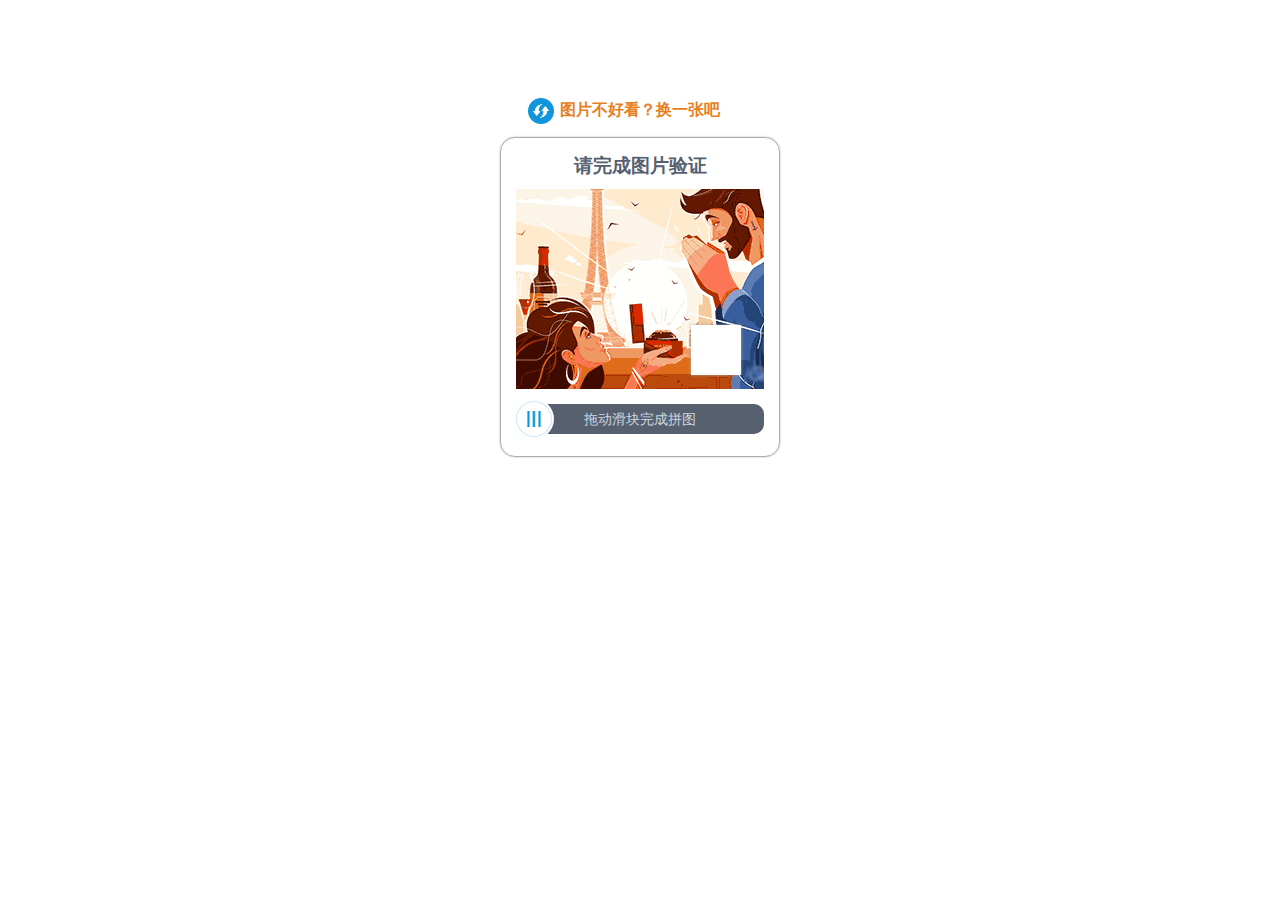
<file: yanzhengma/html/index.html>
<!DOCTYPE html>
<html lang="en">
<head>
    <meta charset="UTF-8">
    <meta http-equiv="X-UA-Compatible" content="IE=edge">
    <meta name="viewport" content="width=device-width, initial-scale=1.0">
    <title>图片拖动验证2</title>
    <link rel="stylesheet" href="../css/index.css">
</head>
<body>
    <!-- 整体容器 -->
    <div class="container">
        <!-- 上方切换图片 -->
        <p class="changeImg">图片不好看？换一张吧</p>
        <!-- 下方验证码图片容器 -->
        <div class="imgContainer">
            <h3>请完成图片验证</h3>
            <!-- 图片区域 -->
            <div class="imgBox">
                <!-- 可以拖动的图片块 -->
                <div class="imgBlock"></div>
                <!-- 图片缺口 -->
                <div class="imgGap"></div>
            </div>
            <!-- 滑动块 -->
            <div class="slider">
                <span>拖动滑块完成拼图</span>
                <button type="button" id="btn" style="left:-2px"></button>
            </div>
        </div>
    </div>
    <script src="../js/index.js"></script>
</body>
</html>
</file>
<file: yanzhengma/css/index.css>
*{
    font-family: "Microsoft Yahei Light", "Microsoft Yahei", PingFangSC-Regular, Helvetica, sans-serif, 等线;
}
/* 整体容器的样式 */

.container{
    width: 280px;
    height: 400px;
    margin: 100px auto;
}

/* 上方的图片不好看的样式 */
.container>.changeImg{
    text-align: center;
    position: relative;
    font-size: 16px;
    color: #e67e22;
    font-weight: bolder;
    cursor: pointer;
    user-select: none; /* 不允许用户选中 */
}

/* 换一张图片前面的图标 */
.container>.changeImg::before{
    content: "";
    display: block;
    position: absolute;
    left: 10%;
    top: calc(50% - 13px);
    width: 26px;
    height: 26px;
    background: url('../img/sx.png') no-repeat;
    background-size: cover;
    background-position: center;
}

/* img 容器 上方标题 + 中间图片 + 下面滑块 */
.container>.imgContainer{
    height: 320px;
    box-sizing: border-box; /* 设置盒模型为 IE 盒子*/
    padding : 15px;
    border: 1px solid #adadad;
    box-shadow: 0px 0px 2px #adadad;
    border-radius: 15px;
}

/* 上方标题 */
.imgContainer>h3{
    text-align: center;
    margin: 0;
    margin-bottom: 10px;
    color: #57606f;
}

/* 中间图片 */
.imgContainer>.imgBox{
    width: 100%;
    height: 200px;
    background-repeat: no-repeat;
    position: relative;
}

/* 图片碎片 */
.imgBox>.imgBlock{
    width: 50px;
    height: 50px;
    position: absolute;
    opacity: 0;
    z-index: 10;
}

/* 图片缺口 */
.imgBox>.imgGap{
    width: 50px;
    height: 50px;
    background-color: white;
    position: absolute;
    box-shadow: 0 0 3px #adadad;
}

/* 滑块条 */
.slider{
    width: 100%;
    height: 30px;
    margin: auto;
    margin-top: 15px;
    background-color: #57606f;
    color: #ced6e0;
    border-radius: 10px;
    position: relative;
    text-align: center;
    line-height: 30px;
    font-size: 14px;
    font-weight: 200;
}

/* 滑块的按钮 */
.slider>button{
    position: absolute;
    left: 0;
    top: -5px;
    width: 40px;
    height: 40px;
    z-index: 20;
    cursor: pointer;
    background: white url('../img/yz.png') no-repeat;
    background-size: 100%;
    border-radius: 50%;
    border: 0;
}

/* 滑块的文字 */
.slider>span{
    transition: all .5s;
}
</file>
